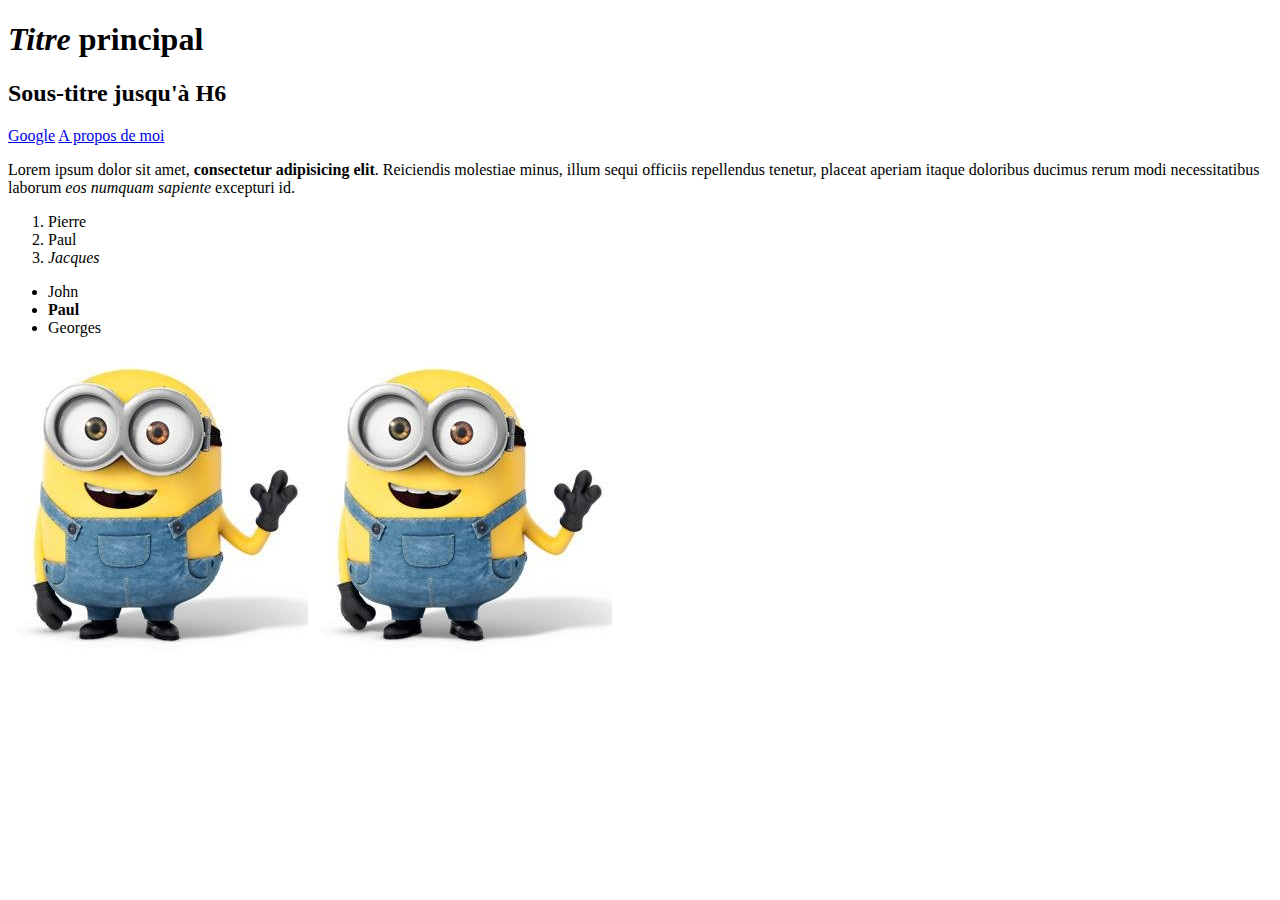
<file: 6mars/exo1/index.html>
<!DOCTYPE html> <!-- Déclarer le Doctype -->

<html> <!-- Ouvrir la balise html -->

    <!-- Configurer la page -->
    <head>

        <!-- Faire en sorte d'afficher les accents -->
        <meta charset="UTF-8">

        <!-- Ajouter un titre à la page -->
        <title>Bonjour le monde</title>

    </head>

    <!-- Ajouter du contenu dans la page -->
    <body>
        
        <!-- Les titres -->
        <h1><i>Titre</i> principal</h1> <!-- La balise H1 doit être unique sur la page -->
        <h2>Sous-titre <b>jusqu'à H6</b></h2>

        <!-- Un lien dans un nouvel onglet -->
        <a href="http://www.google.fr" target="_blank">Google</a>

        <!-- Un lien dans le même onglet -->
        <a href="about.html">A propos de moi</a>

        <!-- Paragraphe -->
        <p>Lorem ipsum dolor sit amet, <b>consectetur adipisicing elit</b>. Reiciendis molestiae minus, illum sequi officiis repellendus tenetur, placeat aperiam itaque doloribus ducimus rerum modi necessitatibus laborum <i>eos numquam sapiente</i> excepturi id.</p>

        <!-- Liste ordonnée -->
        <ol>
            <li>Pierre</li>
            <li>Paul</li>
            <li><i>Jacques</i></li>
        </ol>

        <!-- Liste non-ordonnée -->
        <ul>
            <li>John</li>
            <li><b>Paul</b></li>
            <li>Georges</li>
        </ul>

        <!-- Image -->
        <img src="img/minion.jpg" alt="Photo d'un minion">
        <img src="img/minion.jpg" alt="Photo d'un minion">
    
    </body>

</html> <!-- Fermer la balise html -->
</file>
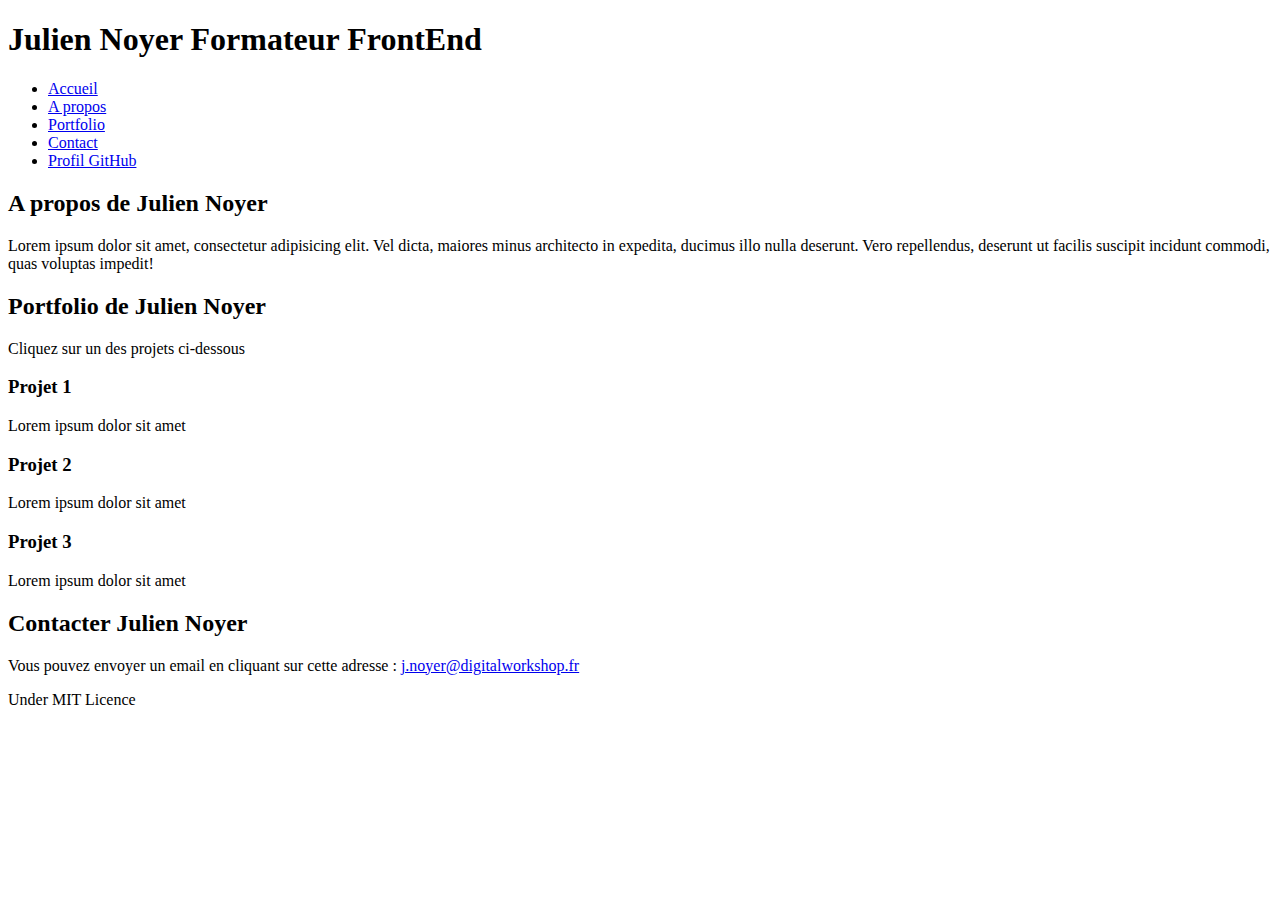
<file: 8mars/exo1/index.html>
<!DOCTYPE html> <!-- Définir le type de document -->
<html>

    <!-- Configurer la page -->
    <head>
        <!-- Afficher les caractères spéciaux -->
        <meta charset="UTF-8">
        <!-- Donner un titre à la page -->
        <title>EXO1 - 8 mars</title>
    </head>

    <!-- Ajouter du contenu dans la page -->
    <body>
        
        <!-- Ouverture de la page -->
        <header>

            <h1>Julien Noyer Formateur FrontEnd</h1>

            <!-- Navigation principale -->
            <nav>
                <ul>
                    <li><a href="#">Accueil</a></li>
                    <li><a href="#">A propos</a></li>
                    <li><a href="#">Portfolio</a></li>
                    <li><a href="#">Contact</a></li>
                    <li><a href="#">Profil GitHub</a></li>
                </ul>
            </nav>

        </header>


        <!-- Contenu principal de la page -->
        <main>

            <!-- Créer une zone -->
            <section>
                <h2>A propos de Julien Noyer</h2>
                <p>Lorem ipsum dolor sit amet, consectetur adipisicing elit. Vel dicta, maiores minus architecto in expedita, ducimus illo nulla deserunt. Vero repellendus, deserunt ut facilis suscipit incidunt commodi, quas voluptas impedit!</p>
            </section>

            <!-- Créer une zone -->
            <section>
                <h2>Portfolio de Julien Noyer</h2>
                <p>Cliquez sur un des projets ci-dessous</p>

                <!-- Créer 3 sous-section -->
                <article>
                    <h3>Projet 1</h3>
                    <p>Lorem ipsum dolor sit amet</p>
                </article>

                <article>
                    <h3>Projet 2</h3>
                    <p>Lorem ipsum dolor sit amet</p>
                </article>

                <article>
                    <h3>Projet 3</h3>
                    <p>Lorem ipsum dolor sit amet</p>
                </article>

            </section>

            <!-- Créer une zone -->
            <section>
                <h2>Contacter Julien Noyer</h2>
                <p>Vous pouvez envoyer un email en cliquant sur cette adresse : 
                    <a href="#">j.noyer@digitalworkshop.fr</a></p>
            </section>

        </main>

        <!-- Fermeture de la page -->
        <footer>
            <p>Under MIT Licence</p>
        </footer>

    </body>

</html>
</file>
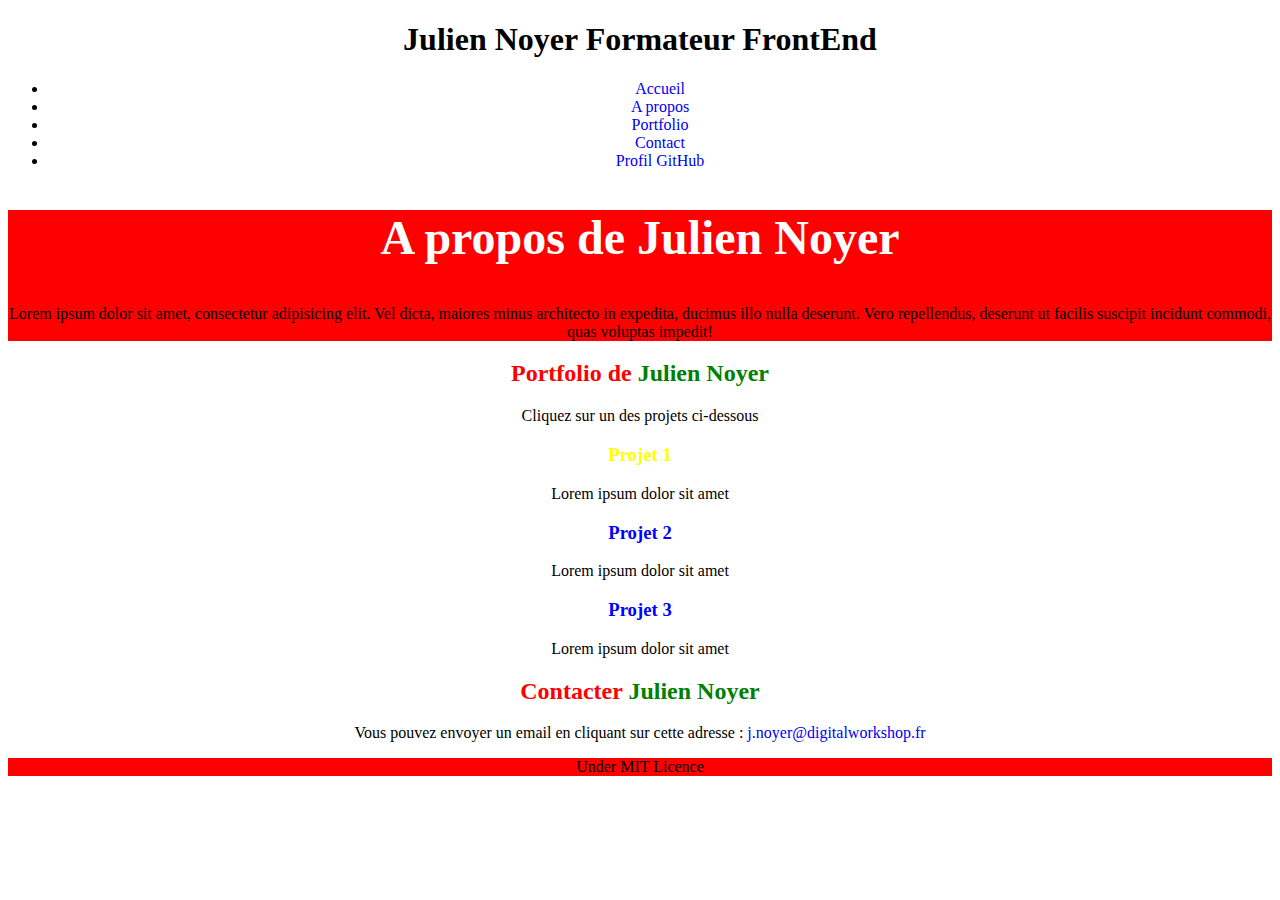
<file: 8mars/exo2/index.html>
<!DOCTYPE html> <!-- Définir le type de document -->
<html>

    <!-- Configurer la page -->
    <head>
        <!-- Afficher les caractères spéciaux -->
        <meta charset="UTF-8">
        <!-- Donner un titre à la page -->
        <title>EXO2 Intégrer un fichier CSS - 8 mars</title>

        <!-- Intégrer une feuille de style CSS -->
        <link rel="stylesheet" href="css/style.css">

    </head>

    <!-- Ajouter du contenu dans la page -->
    <body>
        
        <!-- Ouverture de la page -->
        <header>

            <h1>Julien Noyer Formateur FrontEnd</h1>

            <!-- Navigation principale -->
            <nav>
                <ul>
                    <!-- Ajouter du CSS en ligne -->
                    <li><a href="#">Accueil</a></li>
                    <li><a href="#">A propos</a></li>
                    <li><a href="#">Portfolio</a></li>
                    <li><a href="#">Contact</a></li>
                    <li><a href="#">Profil GitHub</a></li>
                </ul>
            </nav>

        </header>


        <!-- Contenu principal de la page -->
        <main>

            <!-- Créer une zone -->
            <section class="redBackground" >
                <h2 id="bigTitle" >A propos de <b>Julien Noyer</b></h2>
                <p>Lorem ipsum dolor sit amet, consectetur adipisicing elit. Vel dicta, maiores minus architecto in expedita, ducimus illo nulla deserunt. Vero repellendus, deserunt ut facilis suscipit incidunt commodi, quas voluptas impedit!</p>
            </section>

            <!-- Créer une zone -->
            <section>
                <h2 id="portfolioTitle">Portfolio de <b>Julien Noyer</b></h2>
                <p>Cliquez sur un des projets ci-dessous</p>

                <!-- Créer 3 sous-section -->
                <article>
                    <h3 class="importantClass" id="idImportant">Projet 1</h3>
                    <p>Lorem ipsum dolor sit amet</p>
                </article>

                <article>
                    <h3>Projet 2</h3>
                    <p>Lorem ipsum dolor sit amet</p>
                </article>

                <article>
                    <h3>Projet 3</h3>
                    <p>Lorem ipsum dolor sit amet</p>
                </article>

            </section>

            <!-- Créer une zone -->
            <section>
                <h2>Contacter <b>Julien Noyer</b></h2>
                <p>Vous pouvez envoyer un email en cliquant sur cette adresse : 
                    <a href="#">j.noyer@digitalworkshop.fr</a></p>
            </section>

        </main>

        <!-- Fermeture de la page -->
        <footer class="redBackground">
            <p>Under MIT Licence</p>
        </footer>

    </body>

</html>
</file>
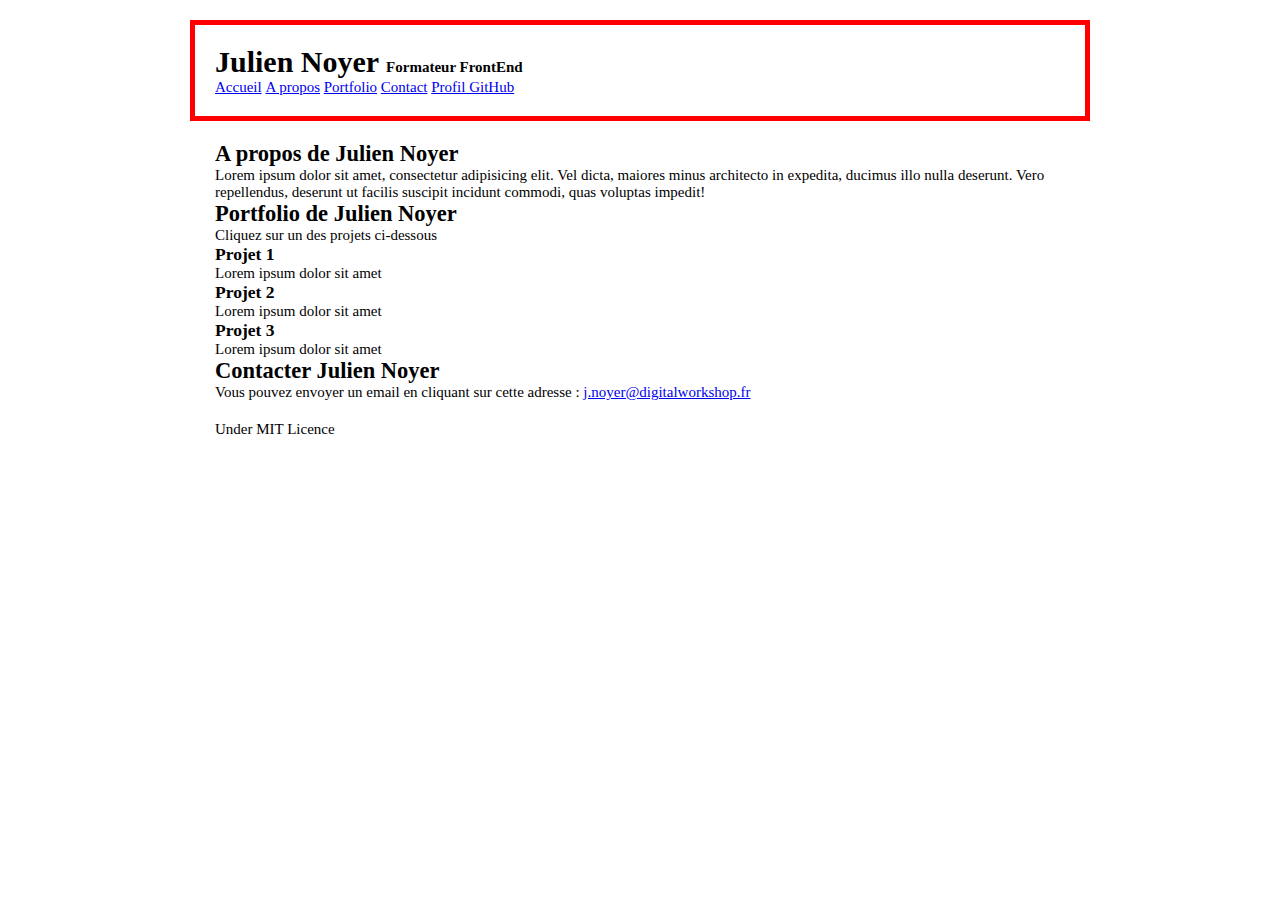
<file: 8mars/exo3/index.html>
<!DOCTYPE html> <!-- Définir le type de document -->
<html>

    <!-- Configurer la page -->
    <head>
        <!-- Afficher les caractères spéciaux -->
        <meta charset="UTF-8">
        <!-- Donner un titre à la page -->
        <title>EXO3 Le reset CSS - 8 mars</title>

        <!-- Intégrer une feuille de style CSS -->
        <link rel="stylesheet" href="css/style.css">

    </head>

    <!-- Ajouter du contenu dans la page -->
    <body>
        
        <!-- Ouverture de la page -->
        <header>

            <h1>Julien Noyer <b>Formateur FrontEnd</b></h1>

            <!-- Navigation principale -->
            <nav>
                <ul>
                    <!-- Ajouter du CSS en ligne -->
                    <li><a href="#">Accueil</a></li>
                    <li><a href="#">A propos</a></li>
                    <li><a href="#">Portfolio</a></li>
                    <li><a href="#">Contact</a></li>
                    <li><a href="#">Profil GitHub</a></li>
                </ul>
            </nav>

        </header>


        <!-- Contenu principal de la page -->
        <main>

            <!-- Créer une zone -->
            <section class="redBackground" >
                <h2 id="bigTitle" >A propos de <b>Julien Noyer</b></h2>
                <p>Lorem ipsum dolor sit amet, consectetur adipisicing elit. Vel dicta, maiores minus architecto in expedita, ducimus illo nulla deserunt. Vero repellendus, deserunt ut facilis suscipit incidunt commodi, quas voluptas impedit!</p>
            </section>

            <!-- Créer une zone -->
            <section>
                <h2 id="portfolioTitle">Portfolio de <b>Julien Noyer</b></h2>
                <p>Cliquez sur un des projets ci-dessous</p>

                <!-- Créer 3 sous-section -->
                <article>
                    <h3 class="importantClass" id="idImportant">Projet 1</h3>
                    <p>Lorem ipsum dolor sit amet</p>
                </article>

                <article>
                    <h3>Projet 2</h3>
                    <p>Lorem ipsum dolor sit amet</p>
                </article>

                <article>
                    <h3>Projet 3</h3>
                    <p>Lorem ipsum dolor sit amet</p>
                </article>

            </section>

            <!-- Créer une zone -->
            <section>
                <h2>Contacter <b>Julien Noyer</b></h2>
                <p>Vous pouvez envoyer un email en cliquant sur cette adresse : 
                    <a href="#">j.noyer@digitalworkshop.fr</a></p>
            </section>

        </main>

        <!-- Fermeture de la page -->
        <footer class="redBackground">
            <p>Under MIT Licence</p>
        </footer>

    </body>

</html>
</file>
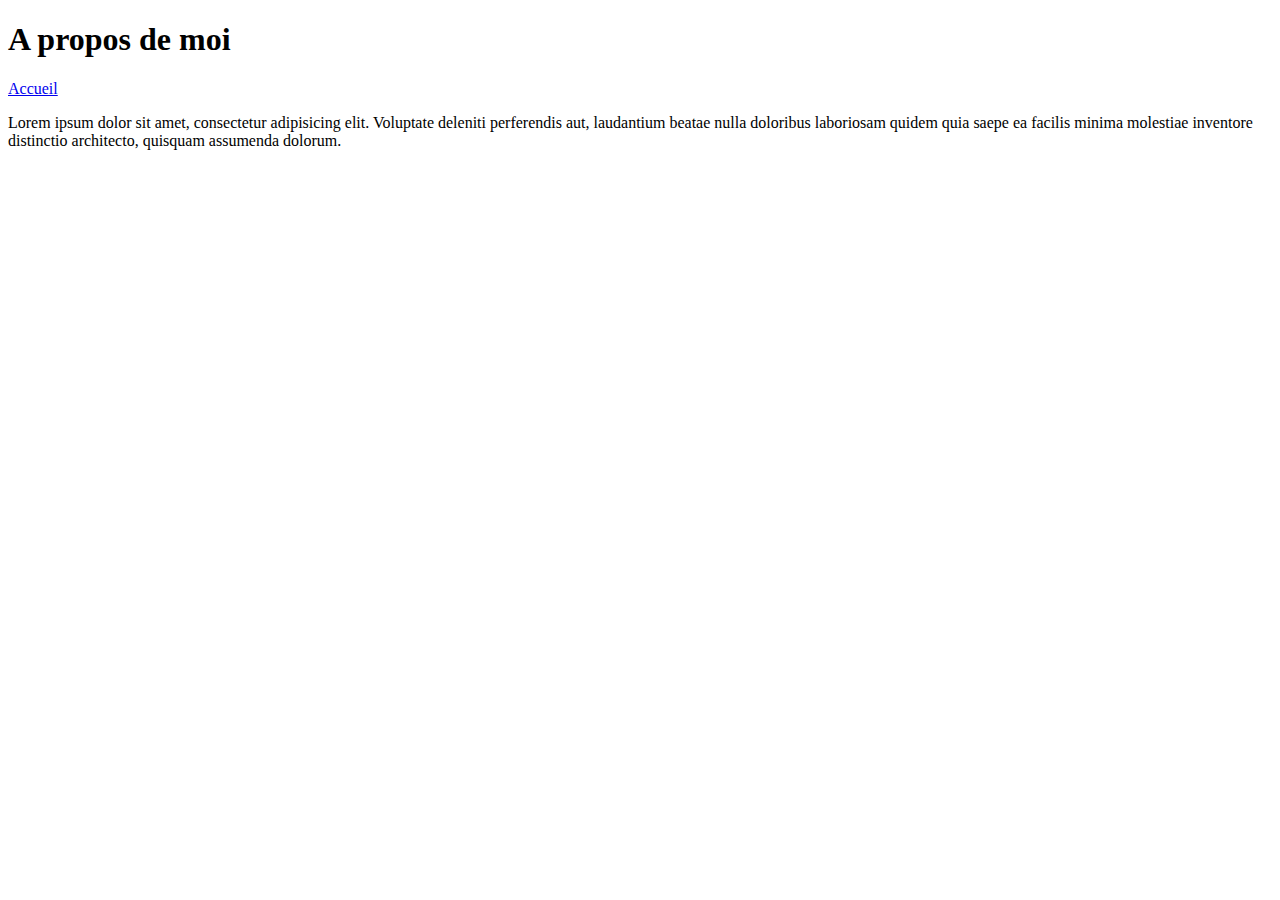
<file: 6mars/exo1/about.html>
<!DOCTYPE html>
<html>
    <head>
        <meta charset="UTF-8">
        <title>A propos</title>
    </head>
    <body>
        <h1>A propos de moi</h1>

        <a href="index.html">Accueil</a>
        
        <p>Lorem ipsum dolor sit amet, consectetur adipisicing elit. Voluptate deleniti perferendis aut, laudantium beatae nulla doloribus laboriosam quidem quia saepe ea facilis minima molestiae inventore distinctio architecto, quisquam assumenda dolorum.</p>
    </body>
</html>
</file>
<file: 8mars/exo2/css/style.css>
#idImportant{
    color: yellow;
}

.importantClass{
    color: green;
}


/*
Sélecteur logique : une balise html
*/
    /* Faire en sorte que tous les textes de la page soient centrés */
    body{
        text-align: center;
    }

    /* Sélectionner les balises h2 et les balises h3 */
    h2, h3{
        /* Changer la couleur de la font */
        color: red;
    }

    h3{
        color: blue;
    }

    /* Sélectionner les balise a */
    a{
        /* Supprimer le soulignement */
        text-decoration: none;
    }


/*
Sélecteurs imbriqués
*/
    h2 b{
        color: green;
    }

    .redBackground h2, .redBackground h2 b{
        color: white;
    }


/*
Sélecteurs par class
*/
    /* Sélectionner la class .redBackground */
    .redBackground{
        /* Modifier la coleur de fond */
        background-color: red;
    }


/*
Sélecteurs par id
*/
    /* Sélection l'id bigTitle */
    #bigTitle{
        /* Modifier la taille de la font */
        font-size: 3rem;
    }


/*
Sélecteur d'interaction (état)
*/
    /* Changer la couleur des balises a au survol */
    a:hover{
        color: red;
    }

    .redBackground:hover{
        background-color: green;
    }

    #bigTitle:hover{
        color: blue;
    }
</file>
<file: 8mars/exo3/css/style.css>
/*
Style Reset
*/
    /* Sélectionner TOUTES les balises du DOM */
    *{
        /* Supprimer les marges intérieures */
        padding: 0;
        /* Supprimer les marge extérieures */
        margin: 0;
    }

    /* Ramener la valeur de 1rem à 10px */
    html{
        font-size: 62.5%;
    }

    body{
        font-size: 1.5rem; /* 1.5rem = 15px */
    }

    

/*
em/rem
*/

    h1{
        font-size: 3rem; /* 3 fois le font-size de HTML (root) */
    }

    h1 b{
        /* La taille de la font soit toujours 2 fois plus petite que son parent direct */
        font-size: .5em;
    }


/*
Style header
*/
    header{
        /* Ajouter une bordure de 1px rouge */
        border: .5rem solid red;

        /* Ajouter une marge à l'intérieur de la balise */
        padding: 2rem;

        /* Ajouter une marge à l'exterieur de la balise */
        margin: 2rem;
    }

    /* Modifier le type des balises li */
    li{
        display: inline-block;
    }



/*
Style largeur site
*/
    /* Limiter la largeur de header, main et footer à 950px */
    header, main, footer{
        max-width: 85rem;

        /* Centrer une balise de type block réduite en largeur */
        margin: 2rem auto;
    }
</file>
